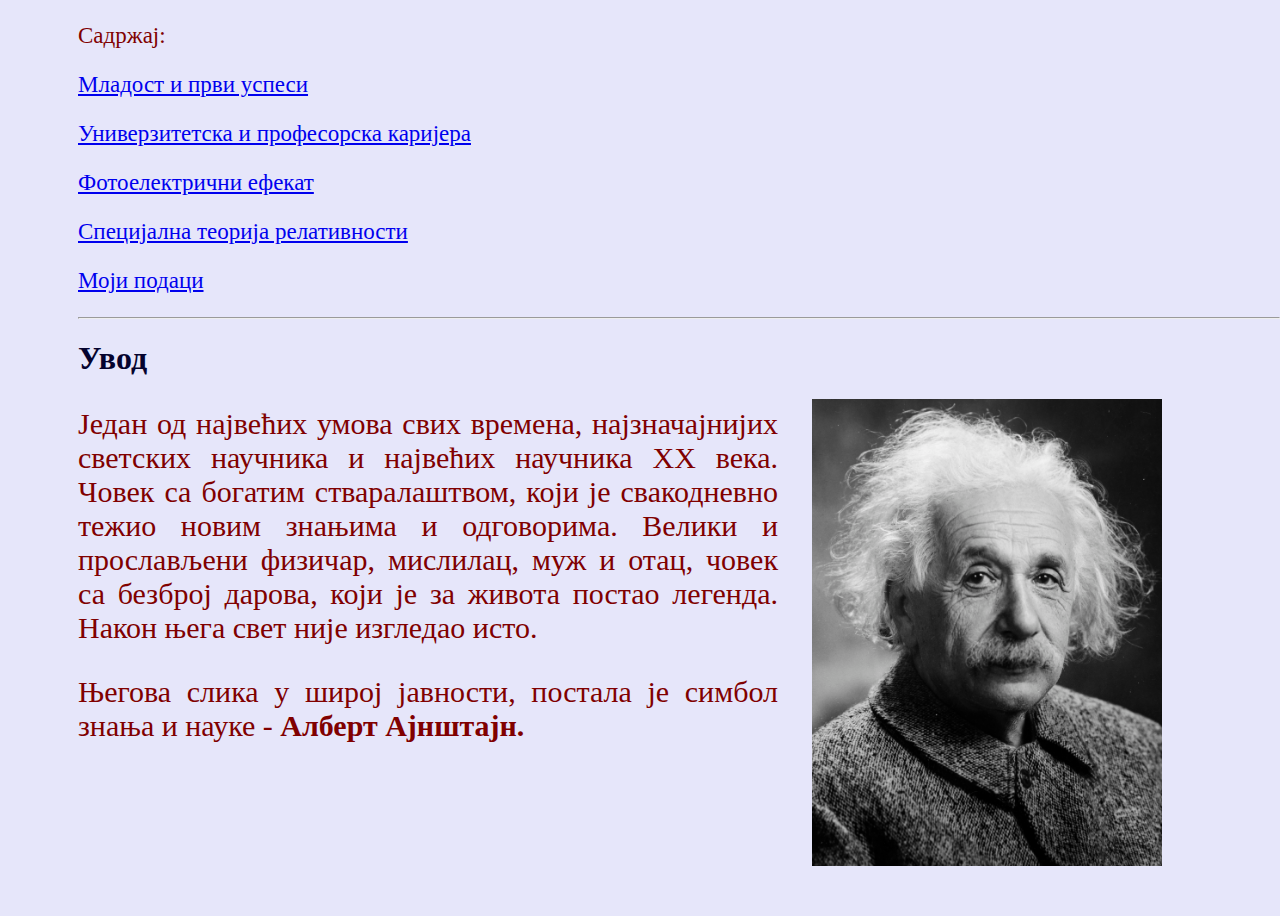
<file: Vežba7_Milica_Lakić/index.html>
<!DOCTYPE html>
<html lang="sr">
<head>
    <meta charset="UTF-8">
    <meta http-equiv="X-UA-Compatible" content="IE=edge">
    <meta name="viewport" content="width=device-width, initial-scale=1.0">
    <title>МАТУРСКИ РАД ИЗ ФИЗИКЕ НА ТЕМУ
        ЖИВОТ И ДЕЛО АЛБЕРТА АЈНШТАЈНА</title>
        <link rel="stylesheet" href="stilovi.css">
</head>
<body>
    <p>Садржај:</p>
    <p><a href="biografija/mladost_i_prvi_uspesi.html">Младост и први успеси</a></p>
    <p><a href="biografija/univerzitetska_i_profesorska_karijera.html">Универзитетска и професорска каријера</a></p>
    <p><a href="fizika/fotoefekat.html">Фотоелектрични ефекат</a></p>
    <p><a href="fizika/STR.html">Специјална теорија релативности</a></p>
    <p><a href="mojipodaci.html">Моји подаци</a></p>
    <hr>
    <h1>Увод</h1>
    <img style="float:right; margin-right: 110px;margin-bottom: 50px;" src="slike/uvod.jpg" width=350 alt="Алберт Ајнштајн">
    <p class="uvod">Један од највећих умова свих времена, најзначајнијих светских научника и највећих научника XX века.
         Човек са богатим стваралаштвом, који је свакодневно тежио новим знањима и одговорима.
          Велики и прослављени физичар, мислилац, муж и отац, човек са безброј дарова, који је за живота постао легенда. Након њега свет није изгледао исто. </p>
    <p class="uvod">Његова слика у широј јавности, постала је симбол знања и науке - <strong>Алберт Ајнштајн.</strong></p>

</body>
</html>
</file>
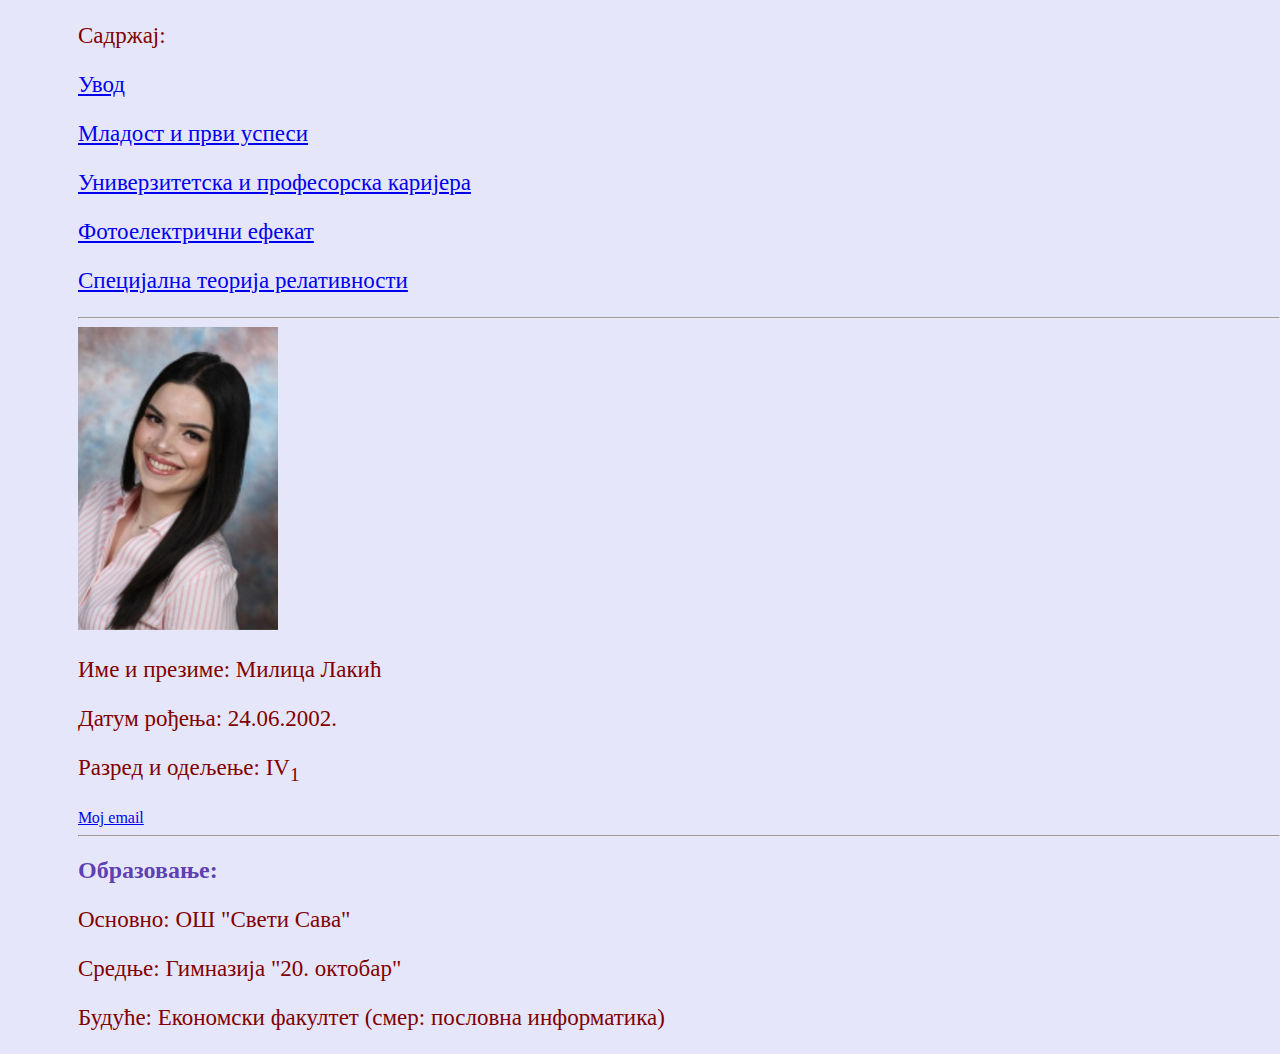
<file: Vežba7_Milica_Lakić/mojipodaci.html>
<!DOCTYPE html>
<html lang="sr">
<head>
    <meta charset="UTF-8">
    <meta http-equiv="X-UA-Compatible" content="IE=edge">
    <meta name="viewport" content="width=device-width, initial-scale=1.0">
    <title>Moji podaci</title>
    <link rel="stylesheet" href="stilovi.css">
</head>
<body>
    <p>Садржај:</p>
    <p><a href="index.html">Увод</a></p>
    <p><a href="biografija/mladost_i_prvi_uspesi.html">Младост и први успеси</a></p>
    <p><a href="biografija/univerzitetska_i_profesorska_karijera.html">Универзитетска и професорска каријера</a></p>
    <p><a href="fizika/fotoefekat.html">Фотоелектрични ефекат</a></p>
    <p><a href="fizika/STR.html">Специјална теорија релативности</a></p>
    <hr>
    <img style="margin-left: 70px;" src="slike/ja.jpg" width=200 alt="Milica Lakić">
  <p>Име и презиме: Милица Лакић</p>  
  <p>Датум рођења: 24.06.2002.</p>
  <p>Разред и одељење: IV<sub>1</sub></p>
  <a style="margin-left: 70px;" href="milica.lakic@gimnazijabp.edu.rs">Мој email</a>
  <hr>
  <h2>Образовање:</h2>
  <p>Основно: ОШ "Свети Сава"</p>
  <p>Средње: Гимназија "20. октобар"</p>
  <p>Будуће: Економски факултет (смер: пословна информатика)</p>
</file>
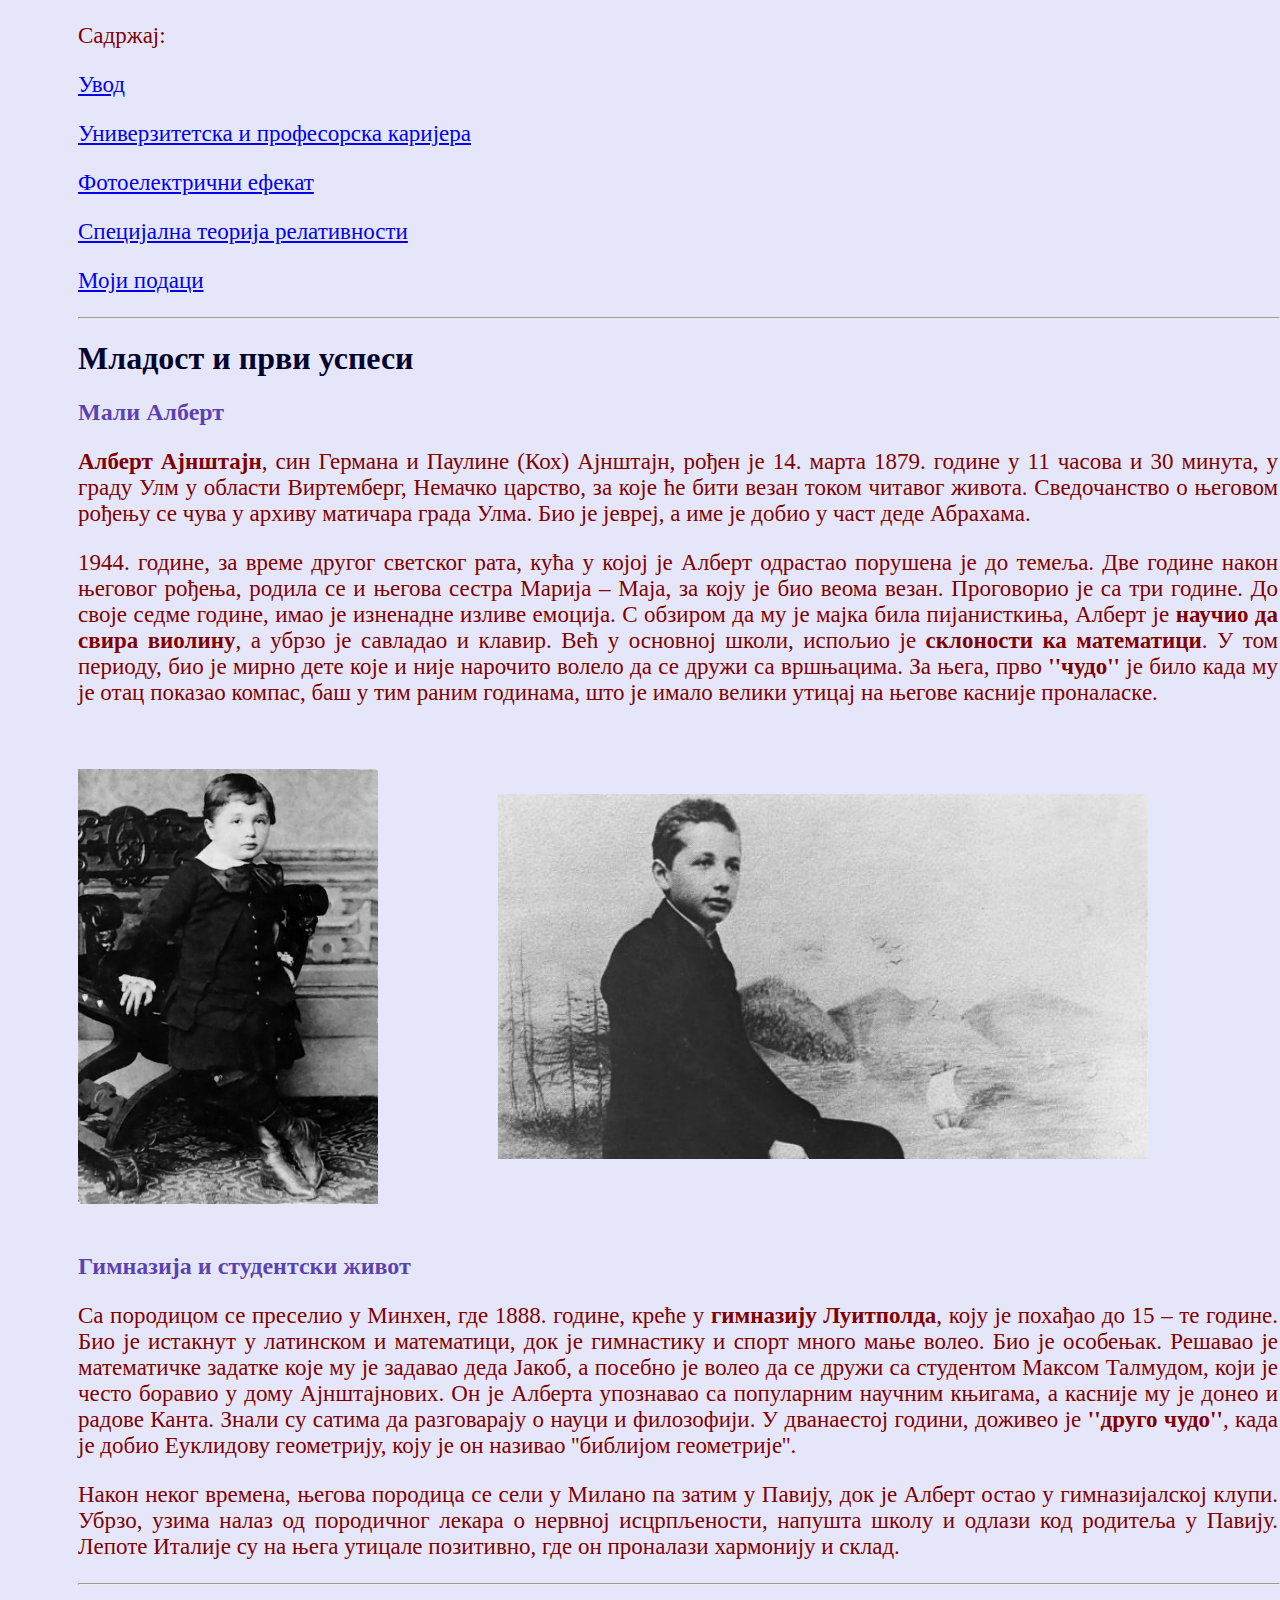
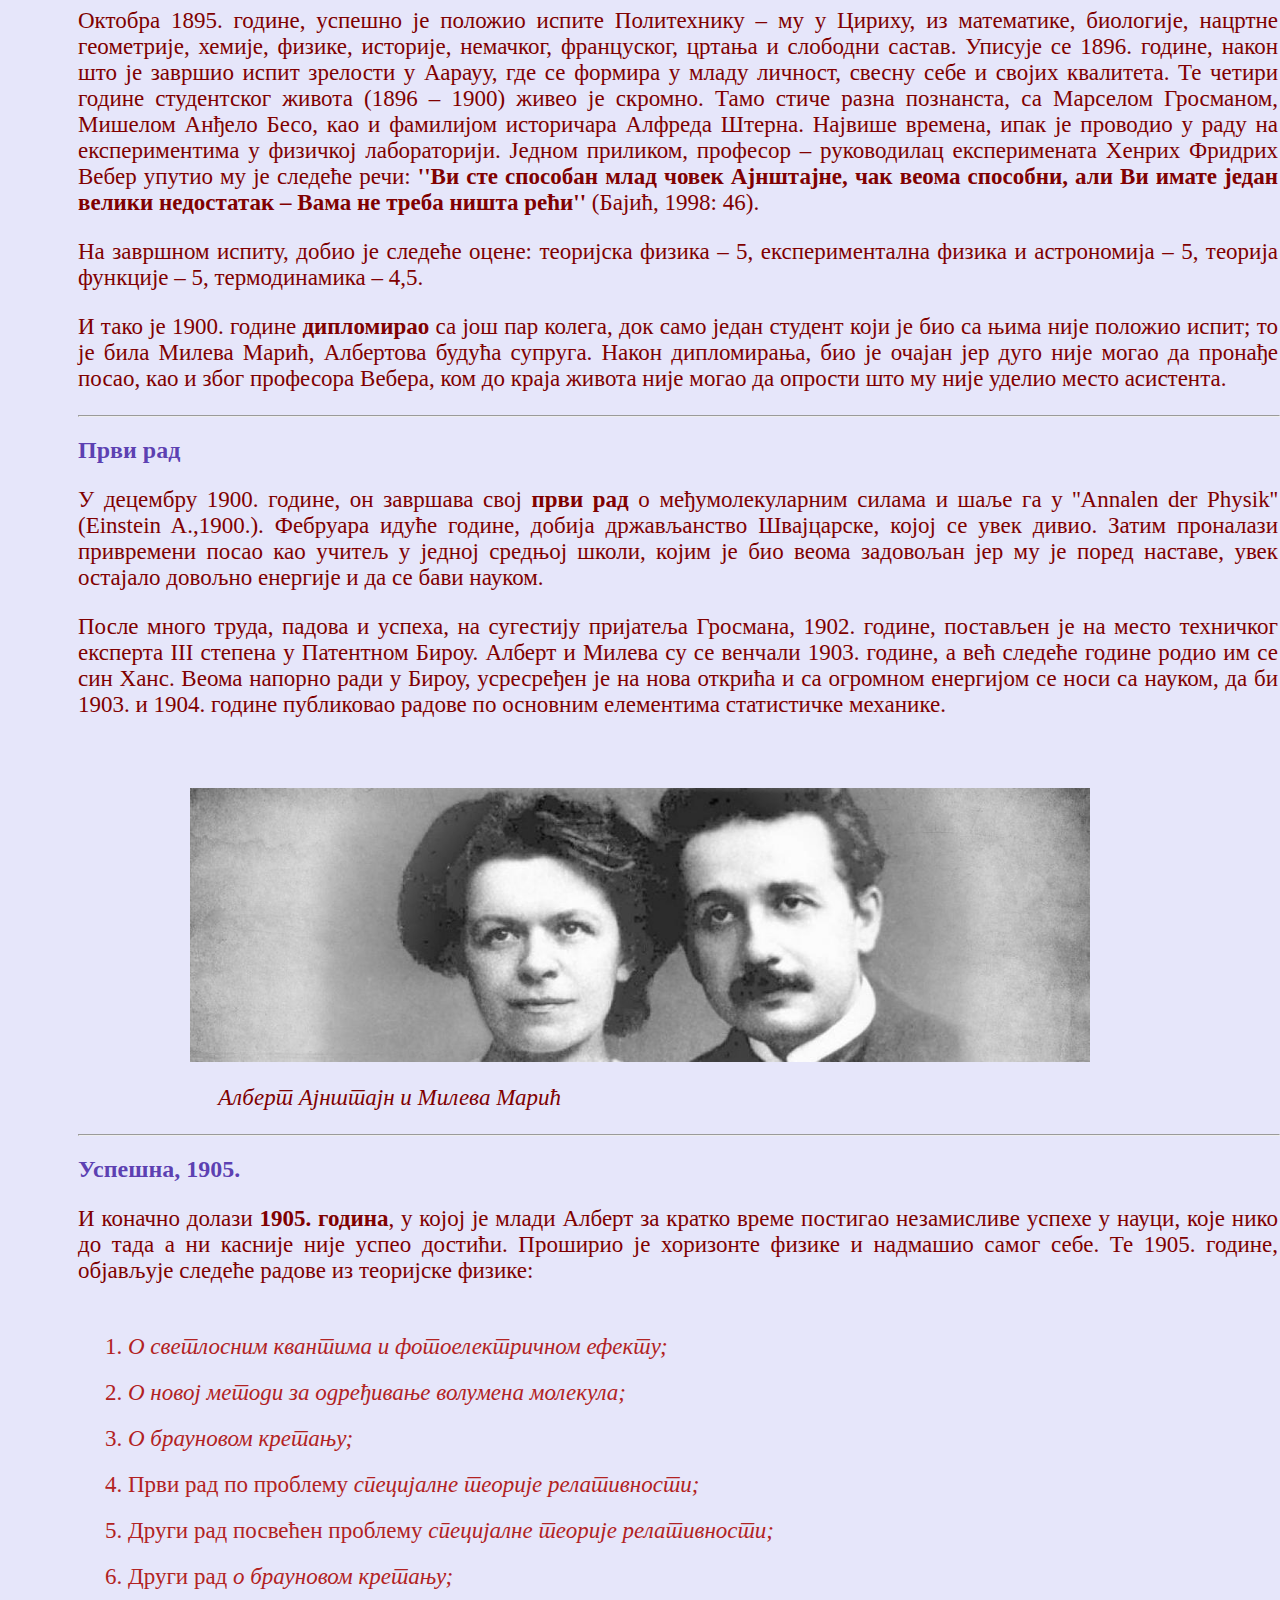
<file: Vežba7_Milica_Lakić/biografija/mladost_i_prvi_uspesi.html>
<!DOCTYPE html>
<html lang="sr">
<head>
    <meta charset="UTF-8">
    <meta http-equiv="X-UA-Compatible" content="IE=edge">
    <meta name="viewport" content="width=device-width, initial-scale=1.0">
    <title>Младост и први успеси</title>
    <link rel="stylesheet" href="../stilovi.css">
</head>
<body>
    <p>Садржај:</p>
    <p><a href="../index.html">Увод</a></p>
    <p><a href="univerzitetska_i_profesorska_karijera.html">Универзитетска и професорска каријера</a></p>
    <p><a href="../fizika/fotoefekat.html">Фотоелектрични ефекат</a></p>
    <p><a href="../fizika/STR.html">Специјална теорија релативности</a></p>
    <p><a href="../mojipodaci.html">Моји подаци</a></p>
    <hr>
   <h1>Младост и први успеси</h1>
   <h2>Мали Алберт</h2>
   <p><strong>Алберт Ајнштајн</strong>, син Германа и Паулине (Кох) Ајнштајн, рођен је 14. марта 1879. године у 11 часова и 30 минута, у граду Улм у области Виртемберг, Немачко царство, за које ће бити везан током читавог живота. Сведочанство о његовом рођењу се чува у архиву матичара града Улма. Био је јевреј, а име је добио у част деде Абрахама.</p>
     <p>1944. године, за време другог светског рата, кућа у којој је Алберт одрастао порушена је до темеља. Две године након његовог рођења, родила се и његова сестра Марија – Маја, за коју је био веома везан. Проговорио је са три године. До своје седме године, имао је изненадне изливе емоција. С обзиром да му је мајка била пијанисткиња, Алберт је <strong>научио да свира виолину</strong>, а убрзо је савладао и клавир. Већ у основној школи, испољио је <strong>склоности ка математици</strong>. У том периоду, био је мирно дете које и није нарочито волело да се дружи са вршњацима. За њега, прво <strong>''чудо''</strong> је било када му је отац показао компас, баш у тим раним годинама, што је имало велики утицај на његове касније проналаске. </p>
   <img style="margin-left: 70px; margin-top: 40px; margin-bottom: 25px;" src="../slike/albert dete.jpg" width=300 alt="Алберт дете"><img style="margin-left: 120px; margin-top: 20px; margin-bottom: 70px;" src="../slike/albert 14.jpeg" width=650 alt="Алберт дете">
   <h2>Гимназија и студентски живот</h2>
   <p>Са породицом се преселио у Минхен, где 1888. године, креће у <strong>гимназију Луитполда</strong>, коју је похађао до 15 – те године. Био је истакнут у латинском и математици, док је гимнастику и спорт много мање волео. Био је особењак. Решавао је математичке задатке које му је задавао деда Јакоб, а посебно је волео да се дружи са студентом Максом Талмудом, који је често боравио у дому Ајнштајнових. Он је Алберта упознавао са популарним научним књигама, а касније му је донео и радове Канта. Знали су сатима да разговарају о науци и филозофији. У дванаестој години, доживео је <strong>''друго чудо''</strong>, када је добио Еуклидову геометрију, коју је он називао ''библијом геометрије''.</p>
     <p>Након неког времена, његова породица се сели у Милано па затим у Павију, док је Алберт остао у гимназијалској клупи. Убрзо, узима налаз од породичног лекара о нервној исцрпљености, напушта  школу и одлази код родитеља у Павију. Лепоте Италије су на њега утицале позитивно, где он проналази хармонију и склад. </p>
   <hr>
   <p>Октобра 1895. године, успешно је положио испите Политехнику – му у Цириху, из математике, биологије, нацртне геометрије, хемије, физике, историје, немачког, француског, цртања и слободни састав. Уписује се 1896. године, након што је завршио испит зрелости у Аарауу,  где се формира у младу личност, свесну себе и својих квалитета. Те четири године студентског живота (1896 – 1900) живео је скромно. Тамо стиче разна познанста, са Марселом Гросманом, Мишелом Анђело Бесо, као и фамилијом историчара Алфреда Штерна. Највише времена, ипак је проводио у раду на експериментима у физичкој лабораторији. Једном приликом, професор – руководилац експеримената Хенрих Фридрих Вебер упутио му је следеће речи: <strong>''Ви сте способан млад човек Ајнштајне, чак веома способни, али Ви имате један велики недостатак – Вама не треба ништа рећи''</strong> (Бајић, 1998: 46). </p>
       <p>На завршном испиту, добио је следеће оцене: теоријска физика – 5, експериментална физика и астрономија – 5, теорија функције – 5, термодинамика – 4,5. </p>
   <p>И тако је 1900. године <strong>дипломирао</strong> са још пар колега, док само један студент који је био са њима није положио испит; то је била Милева Марић, Албертова будућа супруга. Након дипломирања, био је очајан јер дуго није могао да пронађе посао, као и због професора Вебера, ком до краја живота није могао да опрости што му није уделио место асистента. </p>
<hr>
<h2>Први рад</h2>
<p>У децембру 1900. године, он завршава свој <strong>први рад</strong> о међумолекуларним силама и шаље га у ''Annalen der Physik'' (Einstein A.,1900.). Фебруара идуће године, добија држављанство Швајцарске, којој се увек дивио. Затим проналази привремени посао као учитељ у једној средњој школи, којим је био веома задовољан јер му је поред наставе, увек остајало довољно енергије и да се бави науком. </p>

<p>После много труда, падова и успеха, на сугестију пријатеља Гросмана, 1902. године, постављен је на место техничког експерта III степена у Патентном Бироу. Алберт и Милева су се венчали 1903. године, а већ следеће године родио им се син Ханс. Веома напорно ради у Бироу, усресређен је на нова открића и са огромном енергијом се носи са науком, да би 1903. и 1904. године публиковао радове по основним елементима статистичке механике.</p>
<img class="centar" src="../slike/mileva.jpg" width=900 alt="Алберт и Милева">
<p id="mileva"><em>Алберт Ајнштајн и Милева Марић</em></p>
<hr>
<h2>Успешна, 1905.</h2>
<p>И коначно долази <strong>1905. година</strong>, у којој је млади Алберт за кратко време постигао незамисливе успехе у науци, које нико до тада а ни касније није успео достићи. Проширио је хоризонте физике и надмашио самог себе. Те 1905. године, објављује следеће радове из теоријске физике: </p>
<list>
<ol>
    <li><em>О светлосним квантима и фотоелектричном ефекту;</em></li>
    <li><em>О новој методи за одређивање волумена молекула;</em></li>
    <li><em>О брауновом кретању;</em></li>
    <li>Први рад по проблему <em>специјалне теорије релативности;</em></li>
    <li>Други рад посвећен проблему <em>специјалне теорије релативности;</em></li>
    <li>Други рад <em>о брауновом кретању;</em></li>
</ol>
</list>
</body>
</html>
</file>
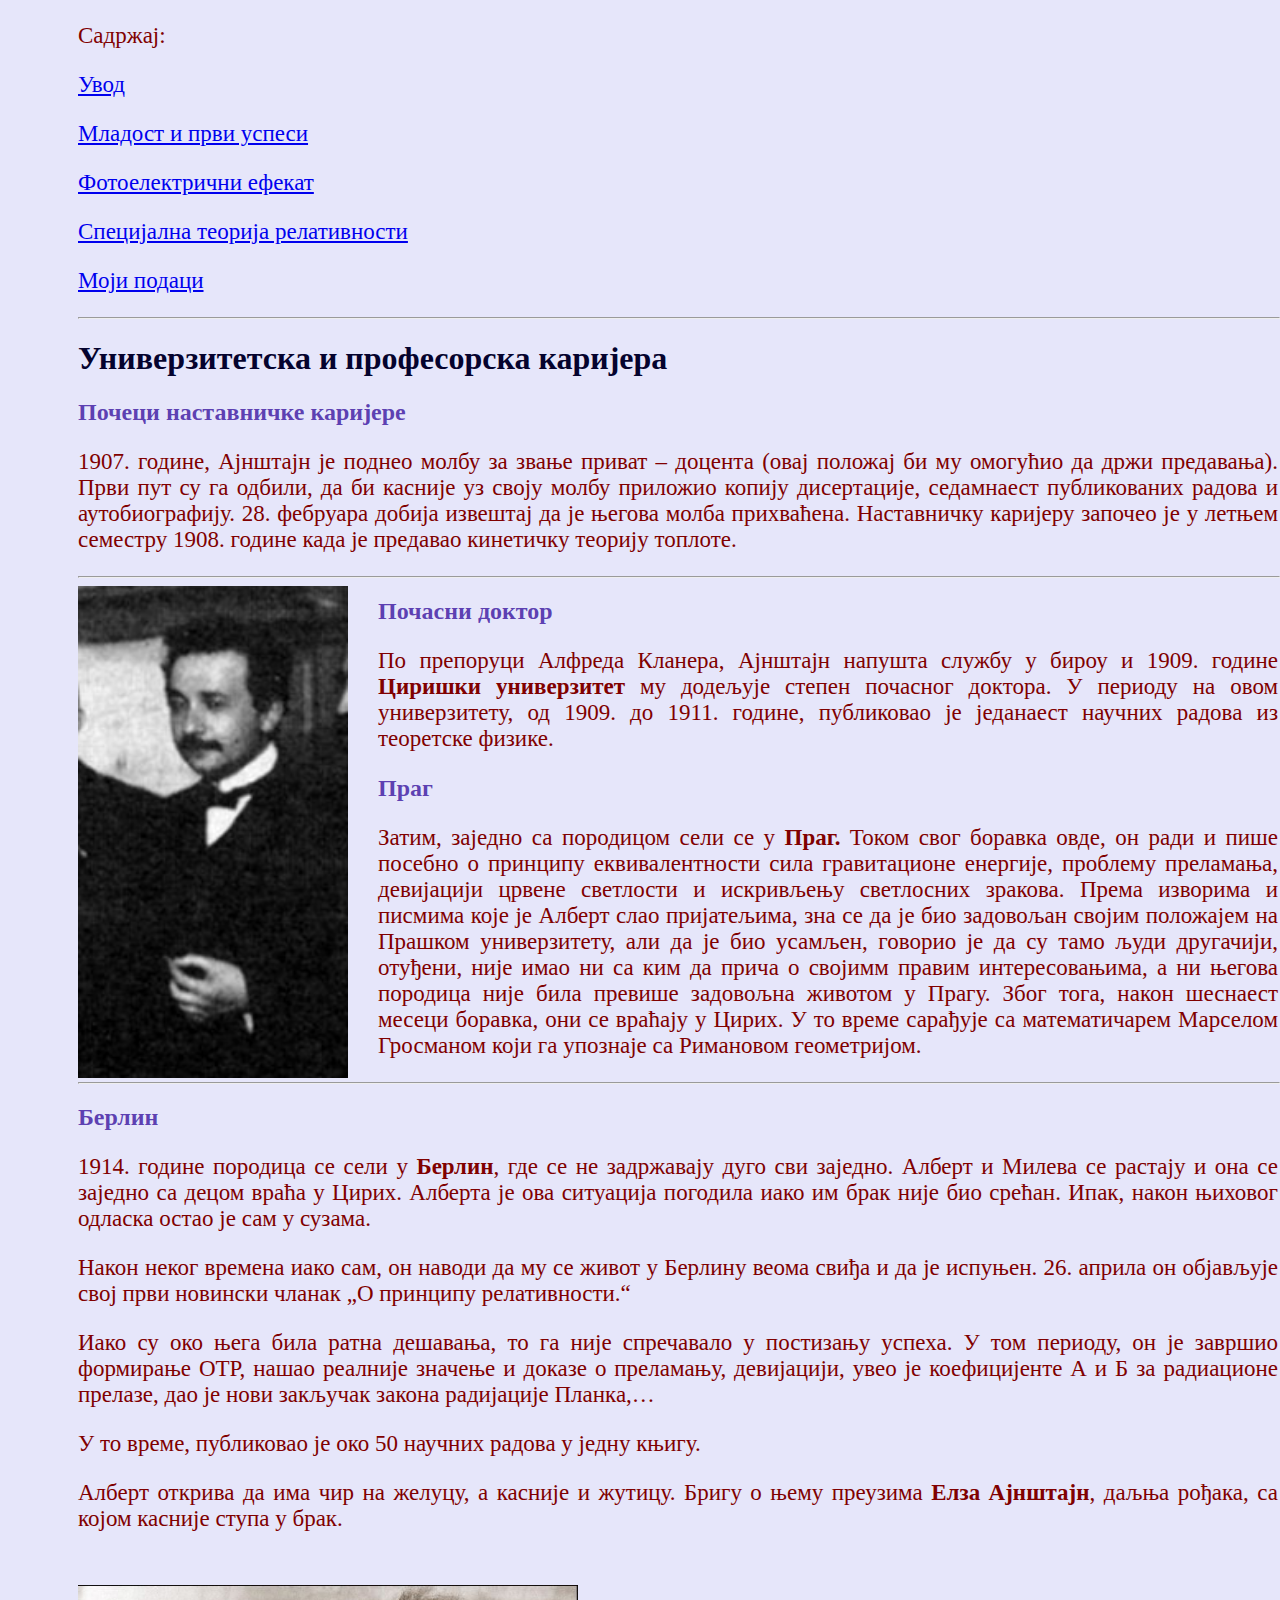
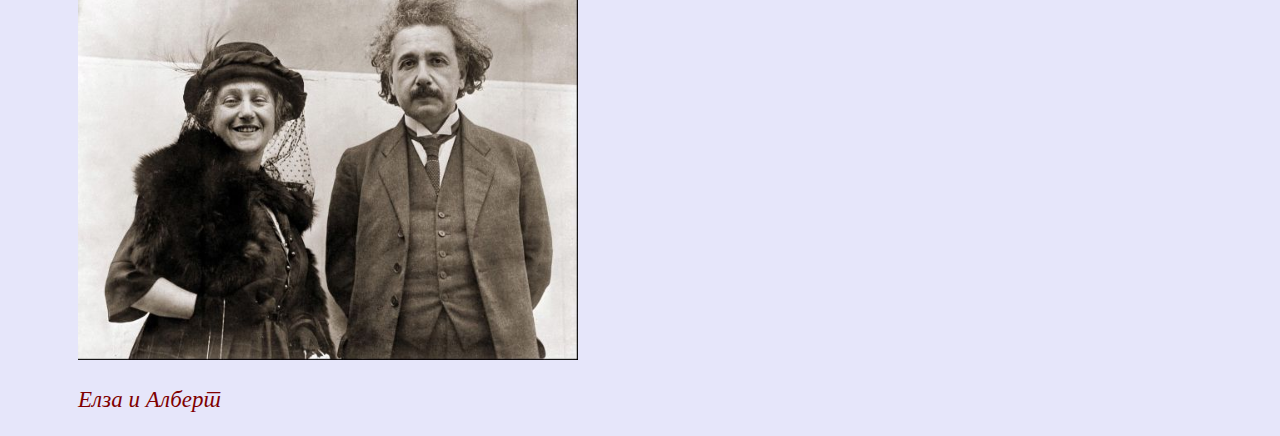
<file: Vežba7_Milica_Lakić/biografija/univerzitetska_i_profesorska_karijera.html>
<!DOCTYPE html>
<html lang="sr">
<head>
    <meta charset="UTF-8">
    <meta http-equiv="X-UA-Compatible" content="IE=edge">
    <meta name="viewport" content="width=device-width, initial-scale=1.0">
    <title>Универзитетска и професорска каријера</title>
    <link rel="stylesheet" href="../stilovi.css">
</head>
<body>
    <p>Садржај:</p>
    <p><a href="../index.html">Увод</a></p>
    <p><a href="mladost_i_prvi_uspesi.html">Младост и први успеси</a></p>
    <p><a href="../fizika/fotoefekat.html">Фотоелектрични ефекат</a></p>
    <p><a href="../fizika/STR.html">Специјална теорија релативности</a></p>
    <p><a href="../mojipodaci.html">Моји подаци</a></p>
    <hr>
    <h1>Универзитетска и професорска каријера</h1>
    <h2>Почеци наставничке каријере</h2>
    <p>1907. године, Ајнштајн је поднео молбу за звање приват – доцента (овај положај би му омогућио да држи предавања). Први пут су га одбили, да би касније уз своју молбу приложио копију дисертације, седамнаест публикованих радова и аутобиографију. 28. фебруара добија извештај да је његова молба прихваћена. Наставничку каријеру започео је у летњем семестру 1908. године када је предавао кинетичку теорију топлоте.</p>
    <hr>
    <img style="float:left;margin-left: 70px;margin-right: 30px;" src="../slike/ajnstajn.jpg" width=270 alt="Алберт Ајнштајн">
    <h2>Почасни доктор</h2>
    <p>По препоруци Алфреда Кланера, Ајнштајн напушта службу у бироу и 1909. године <strong>Циришки универзитет</strong> му додељује степен почасног доктора. У периоду на овом универзитету, од 1909. до 1911. године, публиковао је једанаест научних радова из теоретске физике. </p>
    <h2>Праг</h2>
    <p>Затим, заједно са породицом сели се у <strong>Праг.</strong> Током свог боравка овде, он ради и пише посебно о принципу еквивалентности сила гравитационе енергије, проблему преламања, девијацији црвене светлости и искривљењу светлосних зракова. Према изворима и писмима које је Алберт слао пријатељима, зна се да је био задовољан својим положајем на Прашком универзитету, али да је био усамљен, говорио је да су тамо људи другачији, отуђени, није имао ни са ким да прича о својимм правим интересовањима, а ни његова породица није била превише задовољна животом у Прагу. Због тога, након шеснаест месеци боравка, они се враћају у Цирих. У то време сарађује са математичарем Марселом Гросманом који га упознаје са Римановом геометријом.</p>
    <hr>
    <h2>Берлин</h2>
    <p>1914. године породица се сели у <strong>Берлин</strong>, где се не задржавају дуго сви заједно. Алберт и Милева се растају и она се заједно са децом враћа у Цирих. Алберта је ова ситуација погодила иако им брак није био срећан. Ипак, након њиховог одласка остао је сам у сузама. </p>
    <p>Након неког времена иако сам, он наводи да му се живот у Берлину веома свиђа и да је испуњен. 26. априла он објављује свој први новински чланак „О принципу релативности.“</p>
    <p>Иако су око њега била ратна дешавања, то га није спречавало у постизању успеха. У том периоду, он је завршио формирање ОТР, нашао реалније значење и доказе о преламању, девијацији, увео је коефицијенте А и Б за радиационе прелазе, дао је нови закључак закона радијације Планка,…</p>

    <p>У то време, публиковао је око 50 научних радова у једну књигу.</p>

    <p>Алберт открива да има чир на желуцу, а касније и жутицу. Бригу о њему преузима <strong>Елза Ајнштајн</strong>, даљња рођака, са којом касније ступа у брак. 
    </p>
    <img style="margin-left: 70px;margin-top: 30px;" src="../slike/elza.jpg" width=500 alt="Елза и Алберт">
    <p><em>Елза и Алберт</em></p>
</body>
</html>
</file>
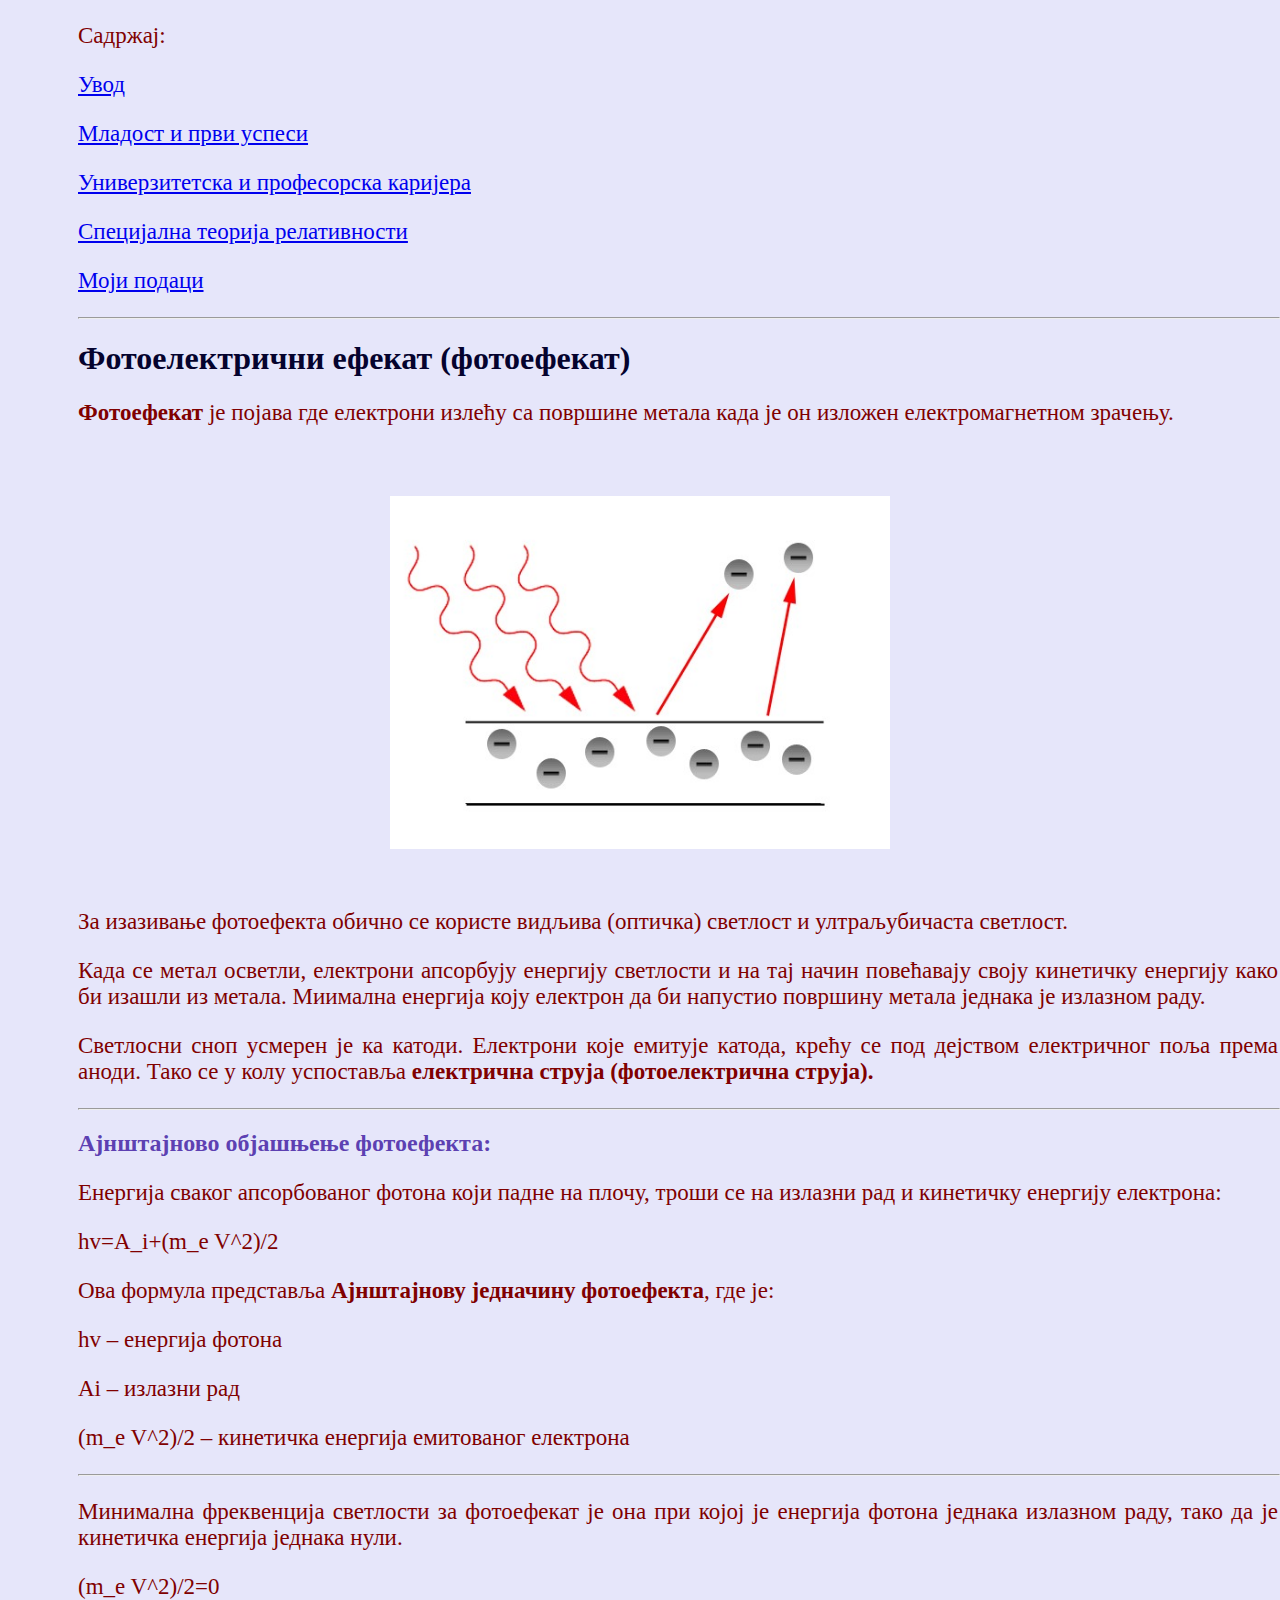
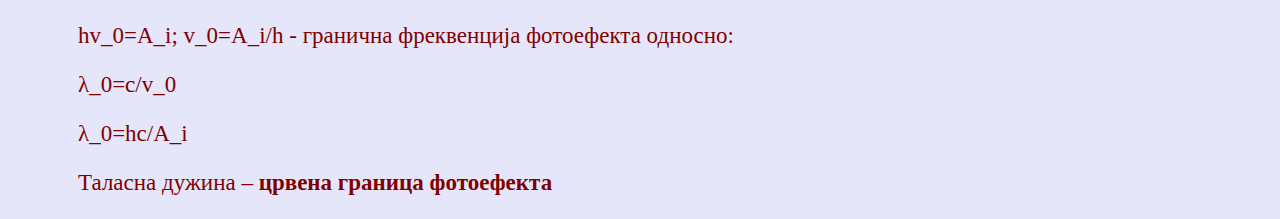
<file: Vežba7_Milica_Lakić/fizika/fotoefekat.html>
<!DOCTYPE html>
<html lang="sr">
<head>
    <meta charset="UTF-8">
    <meta http-equiv="X-UA-Compatible" content="IE=edge">
    <meta name="viewport" content="width=device-width, initial-scale=1.0">
    <title>Фотоелектрични ефекат (фотоефекат)</title>
    <link rel="stylesheet" href="../stilovi.css">
</head>
<body>
    <p>Садржај:</p>
    <p><a href="../index.html">Увод</a></p>
    <p><a href="../biografija/mladost_i_prvi_uspesi.html">Младост и први успеси</a></p>
    <p><a href="../biografija/univerzitetska_i_profesorska_karijera.html">Универзитетска и професорска каријера</a></p>
    <p><a href="STR.html">Специјална теорија релативности</a></p>
    <p><a href="../mojipodaci.html">Моји подаци</a></p>
    <hr>
   <h1>Фотоелектрични ефекат (фотоефекат)</h1> 
   <p><strong>Фотоефекат</strong> је појава где електрони излећу са површине метала када је он изложен електромагнетном зрачењу. </p>
   <img class="centar" style="margin-bottom: 60px;" src="../slike/fotoefekat.jpg" width=500 alt="Алберт и Милева">
   <p>За изазивање фотоефекта обично се користе видљива (оптичка) светлост и ултраљубичаста светлост. </p>
   <p>Када се метал осветли, електрони апсорбују енергију светлости и на тај начин повећавају своју кинетичку енергију како би изашли из метала. Миимална енергија коју електрон да би напустио површину метала једнака је излазном раду. </p>
   <p>Светлосни сноп усмерен је ка катоди. Електрони које емитује катода, крећу се под дејством електричног поља према аноди. Тако се у колу успоставља <strong>електрична струја (фотоелектрична струја).</strong></p>
<hr>
   <h2>Ајнштајново објашњење фотоефекта:</h2>
   <p>
    Енергија сваког апсорбованог фотона који падне на плочу,
    троши се на излазни рад и кинетичку енергију електрона:</p>

    <p>hv=A_i+(m_e V^2)/2</p>

    <p>Ова формула представља <strong>Ајнштајнову једначину фотоефекта</strong>, где је:</p>

    <p>hv – енергија фотона</p>

    <p>Ai – излазни рад</p>

    <p>(m_e V^2)/2 – кинетичка енергија емитованог електрона</p>
<hr>
    <p>Минимална фреквенција светлости за фотоефекат је она при којој је енергија фотона једнака излазном раду,
    тако да је кинетичка енергија једнака нули. </p>

    <p>(m_e V^2)/2=0</p>

   <p>hv_0=A_i;   v_0=A_i/h  - гранична фреквенција фотоефекта односно:</p>

    <p>λ_0=c/v_0</p>

    <p>λ_0=hc/A_i</p>

    <p>Таласна дужина – <strong>црвена граница фотоефекта</strong></p>
</body>
</html>
</file>
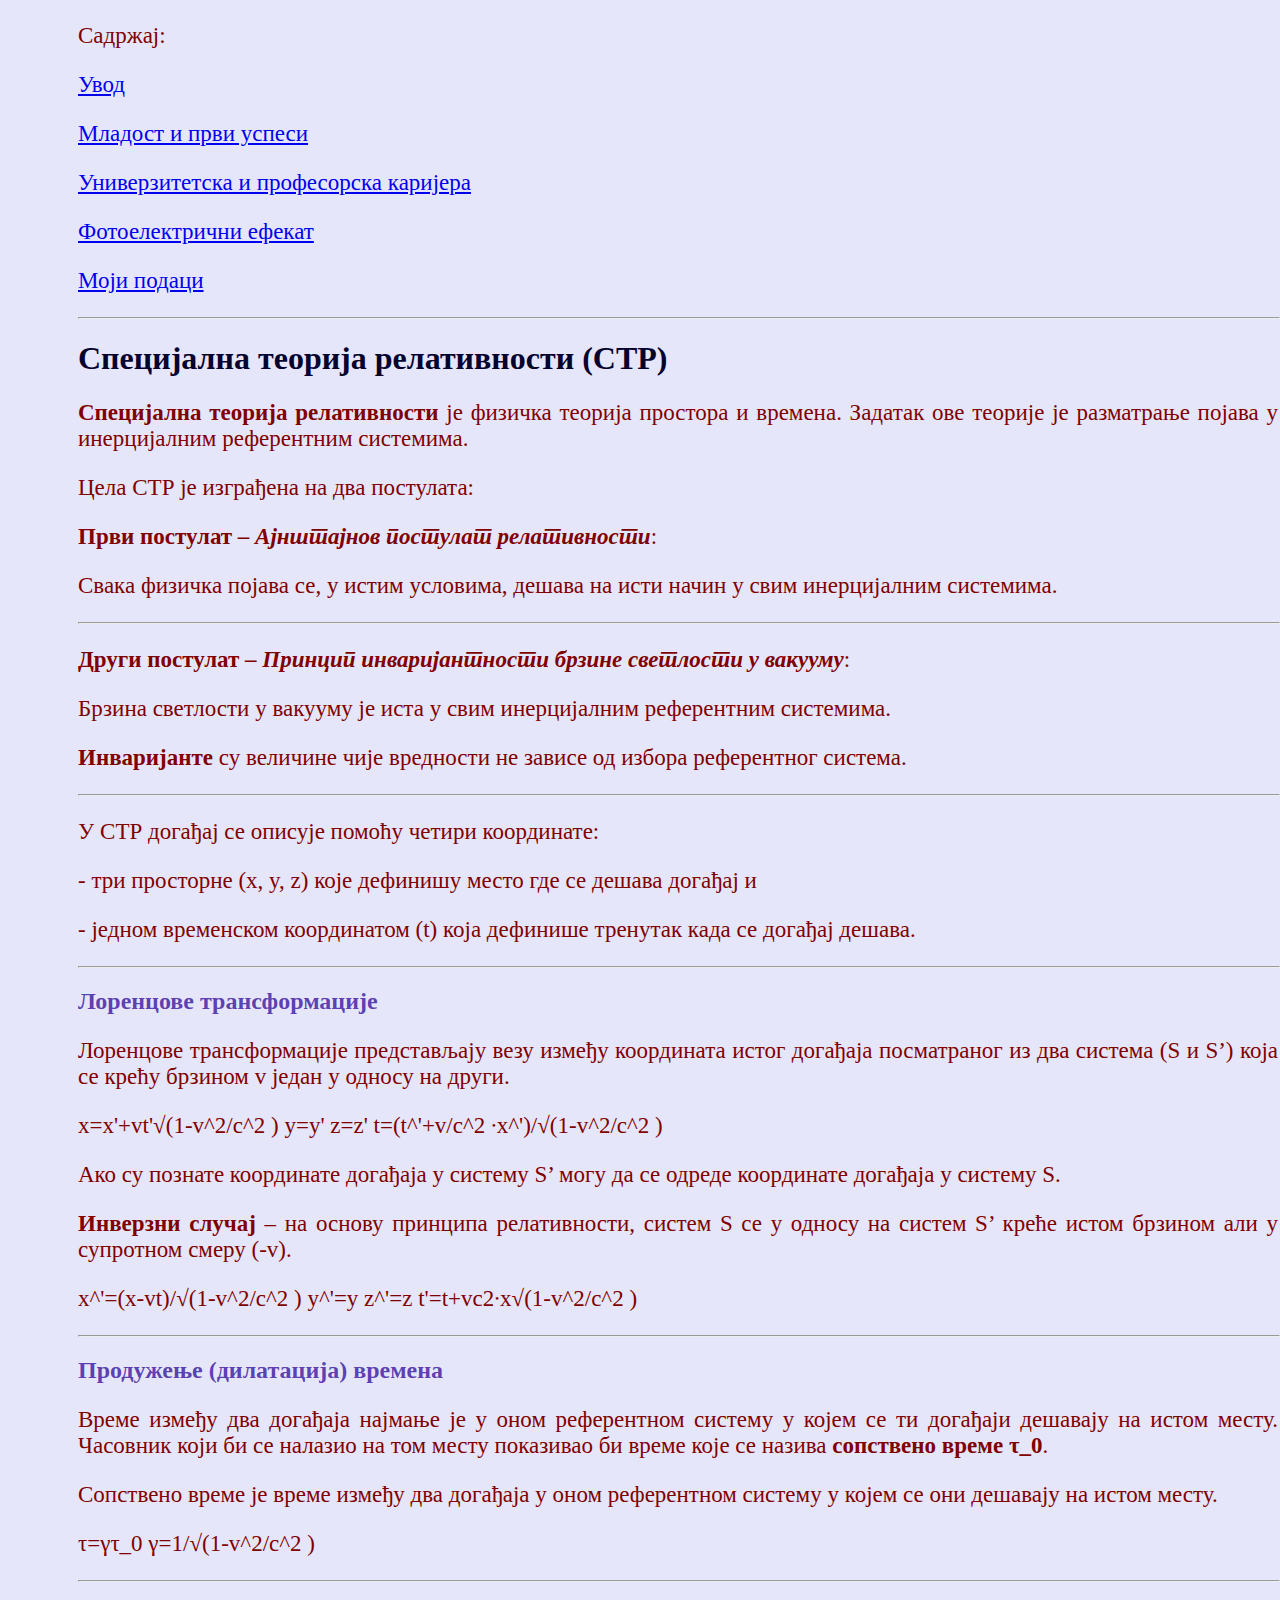
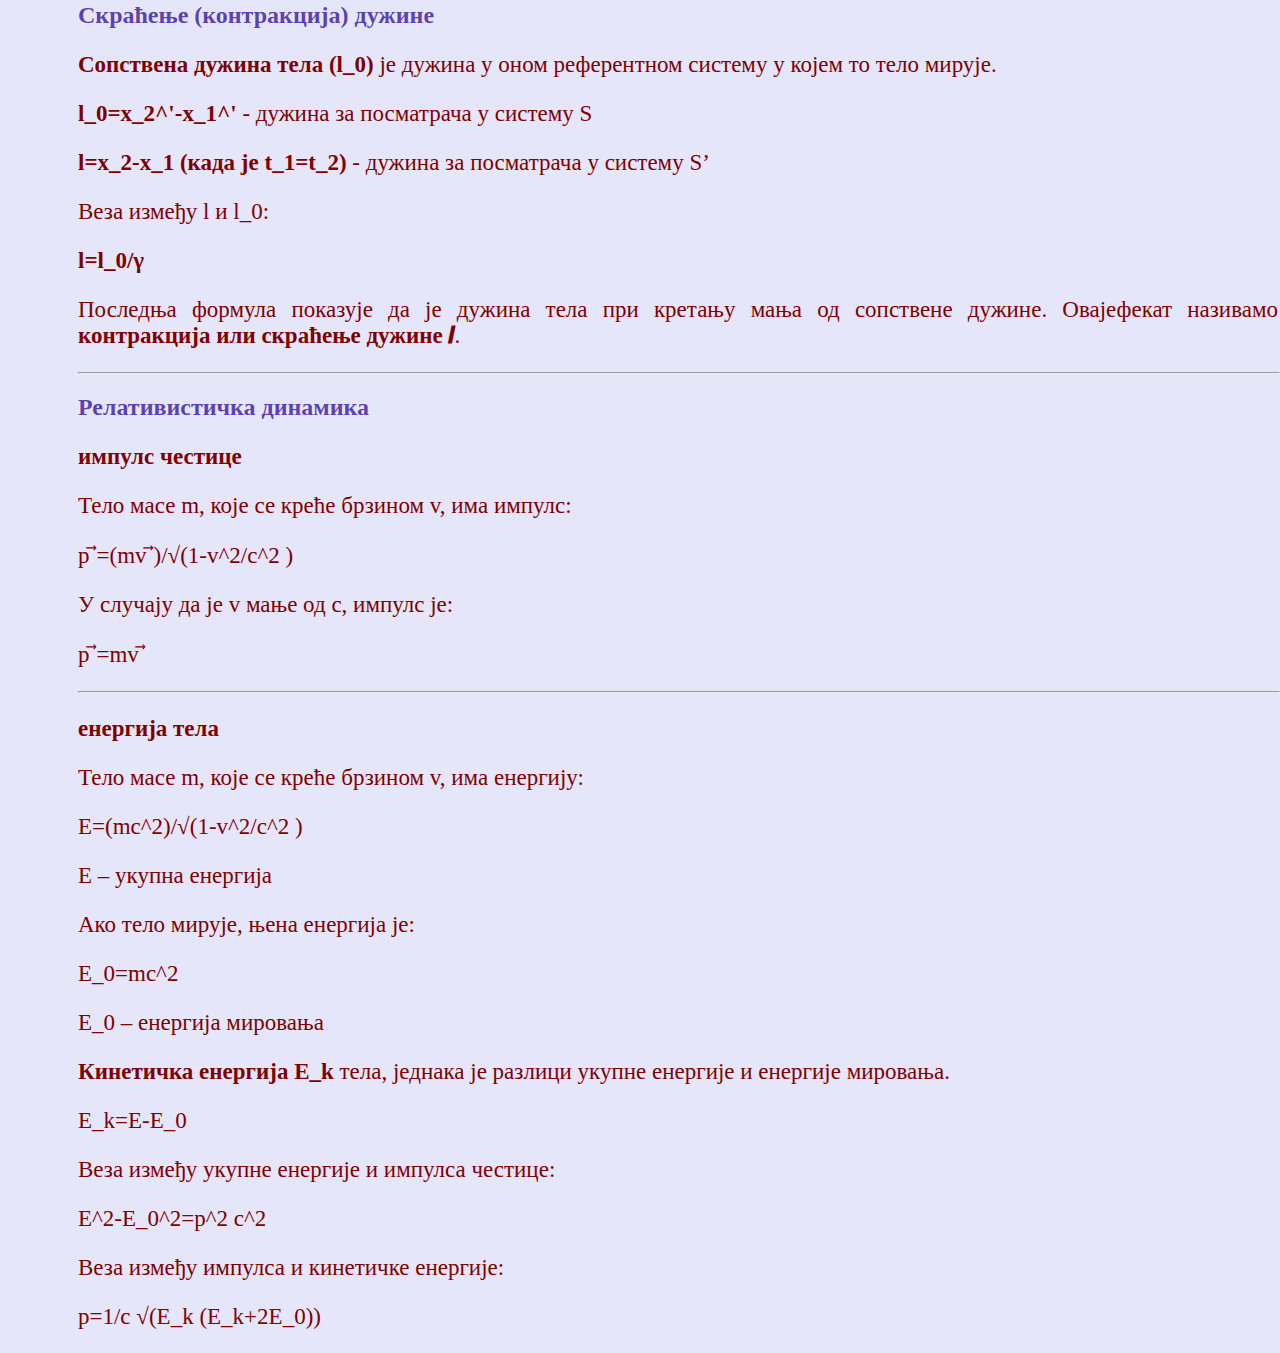
<file: Vežba7_Milica_Lakić/fizika/STR.html>
<!DOCTYPE html>
<html lang="sr">
<head>
    <meta charset="UTF-8">
    <meta http-equiv="X-UA-Compatible" content="IE=edge">
    <meta name="viewport" content="width=device-width, initial-scale=1.0">
    <title>Специјална теорија релативности (СТР)</title>
    <link rel="stylesheet" href="../stilovi.css">
</head>
<body>
  <p>Садржај:</p>
  <p><a href="../index.html">Увод</a></p>
  <p><a href="../biografija/mladost_i_prvi_uspesi.html">Младост и први успеси</a></p>
  <p><a href="../biografija/univerzitetska_i_profesorska_karijera.html">Универзитетска и професорска каријера</a></p>
  <p><a href="fotoefekat.html">Фотоелектрични ефекат</a></p>
  <p><a href="../mojipodaci.html">Моји подаци</a></p>
  <hr>
  <h1>Специјална теорија релативности (СТР)</h1> 
  <p>
    <strong>Специјална теорија релативности</strong> је физичка теорија простора и времена. 
    Задатак ове теорије је разматрање појава у инерцијалним референтним системима.</p> 
    <p>Цела СТР је изграђена на два постулата:</p>
    <p><strong>Први постулат – <em>Ајнштајнов постулат релативности</em></strong>:</p>
    <p>Свака физичка појава се, у истим условима, дешава на исти начин у свим инерцијалним системима.</p>
    <hr>
    <p><strong>Други постулат – <em>Принцип инваријантности брзине светлости у вакууму</em></strong>:</p>
    <p>Брзина светлости у вакууму је иста у свим инерцијалним референтним системима. </p>
    <p><strong>Инваријанте</strong> су величине чије вредности не зависе од избора референтног система.</p>
    <hr>
    <p>У СТР догађај се описује помоћу четири координате: </p>
    <p>- три просторне (x, y, z) које дефинишу место где се дешава догађај и</p>
    <p>- једном временском координатом (t) која дефинише тренутак када се догађај дешава.</p>
    <hr>
    <h2>Лоренцове трансформације</h2>
    <p>Лоренцове трансформације представљају везу између координата истог догађаја посматраног из два система (S и S’) која се крећу брзином v један у односу на други.</p>
       <p>x=x'+vt'√(1-v^2/c^2 )         y=y'          z=z'         t=(t^'+v/c^2 ∙x^')/√(1-v^2/c^2 ) </p>

    <p>Ако су познате координате догађаја у систему S’ могу да се одреде координате догађаја у систему S.</p>
<p><strong>Инверзни случај</strong> – на основу принципа релативности, систем S се у односу на систем S’ креће истом брзином али у супротном смеру (-v).</p>

<p>x^'=(x-vt)/√(1-v^2/c^2 )        y^'=y       z^'=z       t'=t+vc2∙x√(1-v^2/c^2 )</p>
<hr>
  <h2>Продужење (дилатација) времена</h2>
   <p>Време између два догађаја најмање је у оном референтном систему у којем се ти догађаји дешавају на истом месту. Часовник који би се налазио на том месту показивао би време које се назива <strong>сопствено време τ_0</strong>.</p>
  <p>Сопствено време је време између два догађаја у оном референтном систему у којем се они дешавају на истом месту.</p>

    <p>τ=γτ_0      γ=1/√(1-v^2/c^2 )</p>
    
  <hr>
  <h2>Скраћење (контракција) дужине</h2>
    <p><strong>Сопствена дужина тела (l_0)</strong> је дужина у оном референтном систему у којем то тело мирује.</p>
    <p><strong>l_0=x_2^'-x_1^'</strong>    - дужина за посматрача у систему S</p>
    <p><strong>l=x_2-x_1 (када је t_1=t_2)</strong>  - дужина за посматрача у систему S’</p>

    <p>Веза између l и l_0:</p>

    <p><strong>l=l_0/γ</strong></p>

    <p>Последња формула показује да је дужина тела при кретању мања од сопствене дужине. Овајефекат називамо <strong>контракција или скраћење дужине 𝒍</strong>.</p>
    
  <hr>
  <h2>Релативистичка динамика</h2>

    <p><strong>импулс честице</strong></p>
    <p>Тело масе m, које се креће брзином v, има импулс:</p>

   <p> p ⃗=(mv ⃗)/√(1-v^2/c^2 )  </p>

    <p>У случају да је v мање од c, импулс је:</p>

    <p>p ⃗=mv ⃗</p>
    <hr>
    <p><strong>енергија тела</strong></p>
    <p>Тело масе m, које се креће брзином v, има енергију:</p>

   <p>E=(mc^2)/√(1-v^2/c^2 )</p>        <p>E – укупна енергија</p>

    <p>Ако тело мирује, њена енергија је:</p>
    <p>E_0=mc^2   </p>         <p>E_0 – енергија мировања</p>
    
    <p><strong>Кинетичка енергија E_k</strong> тела, једнака је разлици укупне енергије и енергије мировања. </p>

    <p>E_k=E-E_0   </p>
    
    <p>Веза између укупне енергије и импулса честице:</p>

    <p>E^2-E_0^2=p^2 c^2</p>
    
    <p>Веза између импулса и кинетичке енергије:</p>

    <p>p=1/c √(E_k (E_k+2E_0))</p>
    
  
</body>
</html>
</file>
<file: Vežba7_Milica_Lakić/stilovi.css>
body {background-color: lavender}
h1 {color: rgb(5, 3, 46);margin-left: 70px;}
h2 {color: rgba(48, 9, 155, 0.767);margin-left: 70px;}
hr {color: rgb(38, 7, 70);margin-left: 70px;width: 1200px;}
p {color: maroon;text-align:justify;font-size: 23px;width: 1200px;margin-left: 70px;}
pre {color: maroon;font-family: 'Times New Roman', Times, serif; text-align: justify;font-size: 23px;width: 1200px;margin-left: 70px;}
.centar{display:block; margin-left:auto; margin-right:auto; margin-top: 70px;}
.uvod {color: maroon;font-family: 'Times New Roman', Times, serif; text-align: justify;font-size: 30px;width: 700px;margin-left: 70px;}
#mileva {margin-left: 210px;}
ol{color: firebrick;font-size: 23px;width: 1200px;margin-left: 40px;margin-top: 50px;}
li {color: firebrick;font-size: 23px;width: 1200px;margin-left: 40px;margin-top: 20px;}
</file>
